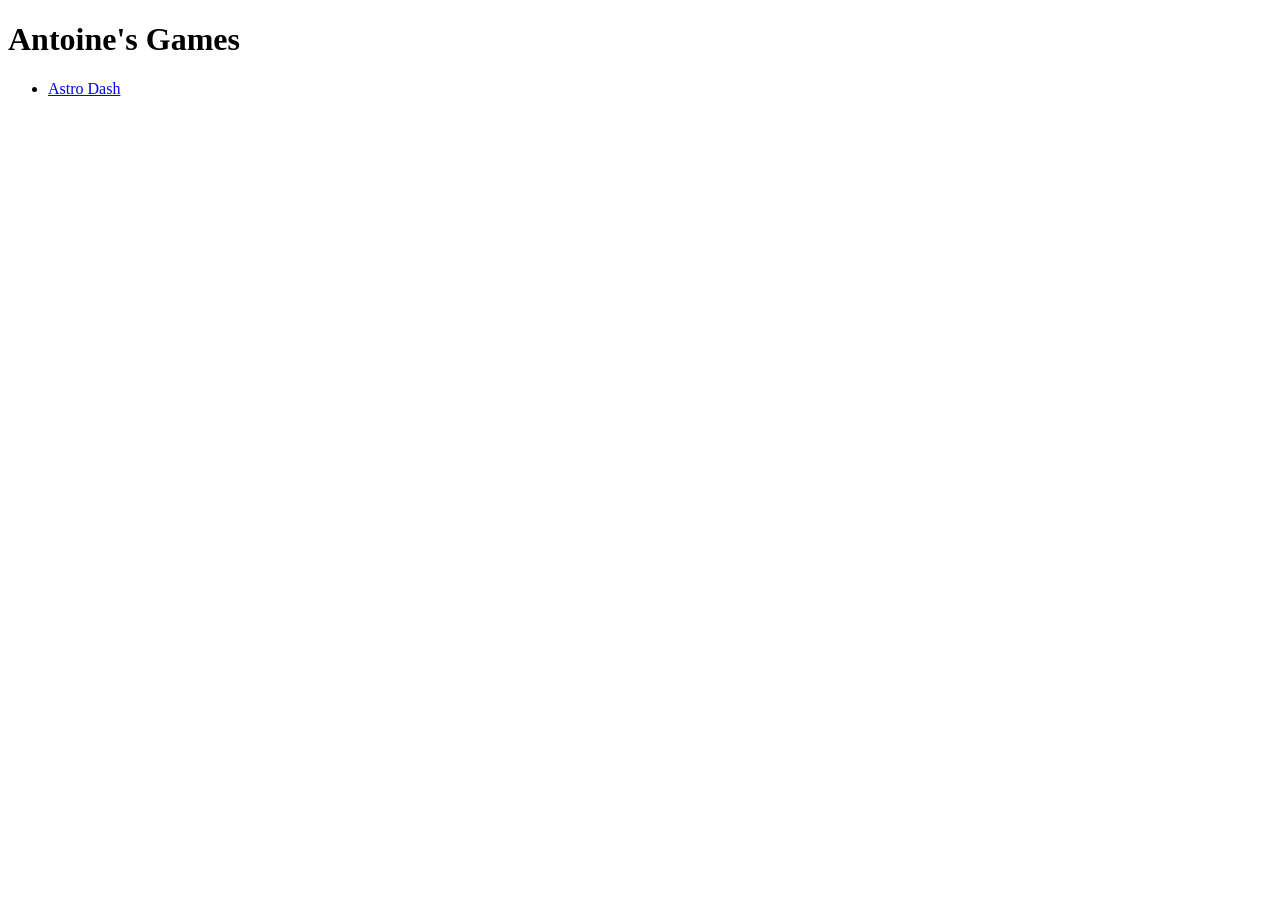
<file: index.html>
<!DOCTYPE html>
<html lang="en">
  <head>
    <meta charset="utf-8">
    <meta name="viewport" content="width=device-width, initial-scale=1">
    <title>Antoine's Games</title>
  </head>
  <body>
    <main>
      <h1>Antoine's Games</h1>
      <ul>
        <li><a href="astro_dash/">Astro Dash</a></li>
      </ul>
    </main>
  </body>
</html>
</file>
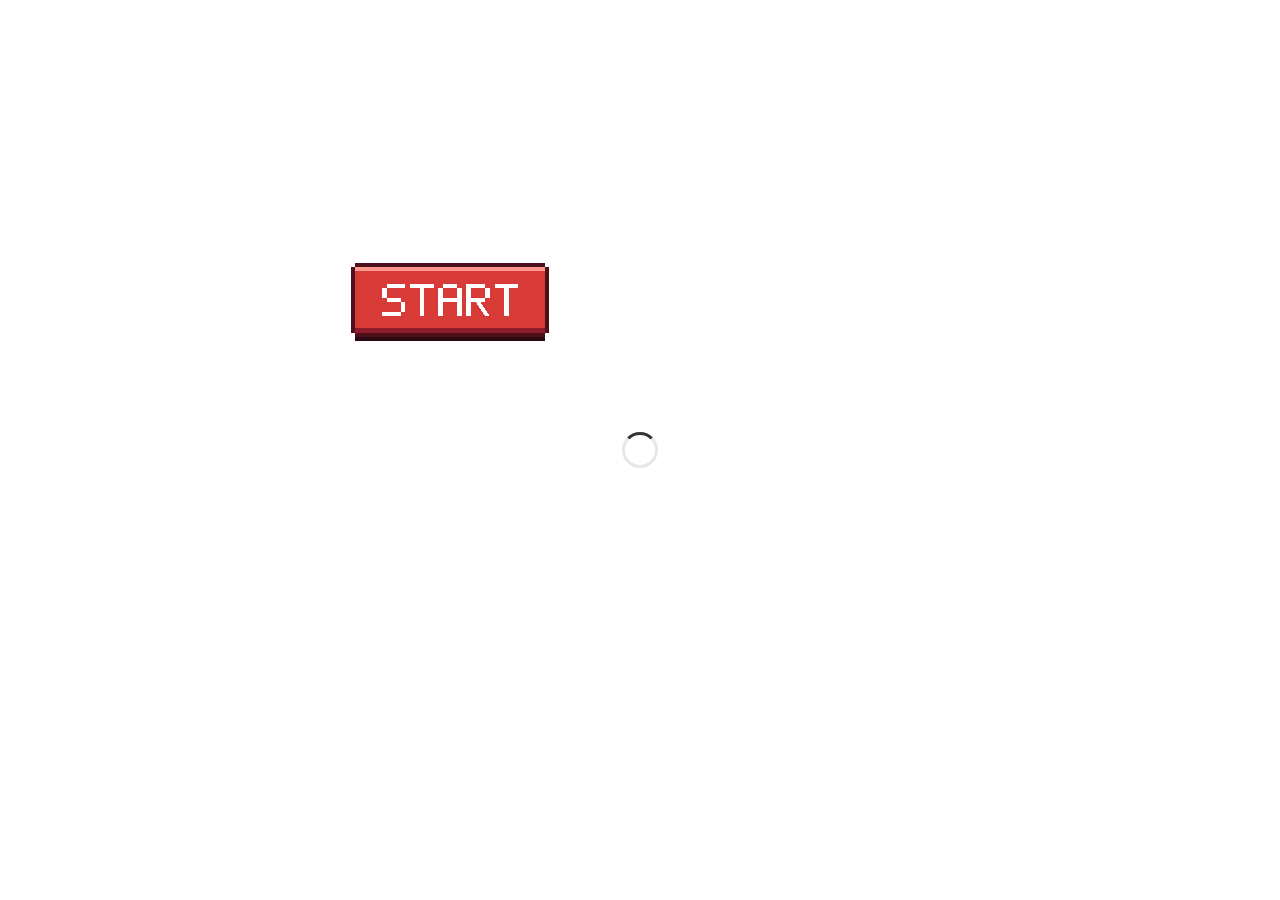
<file: astro_dash/index.html>
<!DOCTYPE html>
<html lang="en">
  <head>
    <script src="p5.js"></script>
    <script src="p5.sound.min.js"></script>
    
    
    
    <link rel="stylesheet" type="text/css" href="style.css">
    <meta charset="utf-8" />

  </head>
  <body>
    <main id="game-container">
      <button id="start-button" type="button" aria-label="start" disabled>
        <svg viewBox="0 0 29 7" aria-hidden="true">
          <path d="M1 0H5V1H1V3H4V4H5V6H4V7H0V6H4V4H1V3H0V1H1Z"/>
          <path d="M6 0H11V1H9V7H8V1H6Z"/>
          <path fill-rule="evenodd" d="M13 0H16V1H17V7H16V4H13V7H12V1H13ZM13 1V3H16V1Z"/>
          <path fill-rule="evenodd" d="M18 0H22V1H23V3H22V4H21L23 7H22L20 4H19V7H18ZM19 1V3H22V1Z"/>
          <path d="M24 0H29V1H27V7H26V1H24Z"/>
        </svg>
      </button>
    </main>
    <script src="hud.js"></script>
    <script src="sketch.js"></script>
  </body>
</html>
</file>
<file: astro_dash/style.css>
html, body {
  margin: 0;
  padding: 0;
}
canvas {
  display: block;
}
#game-container {
  position: relative;
  width: 900px;
  height: 600px;
}
#start-button {
  position: absolute;
  top: 50%;
  left: 50%;
  transform: translate(-50%, -50%);
  width: 190px;
  height: 66px;
  padding: 16px 27px;
  color: white;
  background: #d83a38;
  animation: start-button-blink 1s steps(1, end) infinite;
  border: 0;
  border-radius: 0;
  box-shadow: 0 -4px 0 #4e101b, 0 4px 0 #4e101b,
    -4px 0 0 #4e101b, 4px 0 0 #4e101b,
    0 8px 0 #290a12, inset 0 4px 0 #ff9990,
    inset 0 -5px 0 #8e1c2a;
  cursor: pointer;
}
@keyframes start-button-blink {
  0%, 100% {
    color: white;
    background: #d83a38;
  }
  50% {
    color: #d83a38;
    background: white;
  }
}
#start-button svg {
  display: block;
  width: 100%;
  height: 100%;
  fill: currentColor;
  shape-rendering: crispEdges;
}
#start-button:not(:disabled):hover {
  filter: brightness(1.13);
}
#start-button:not(:disabled):active {
  transform: translate(-50%, calc(-50% + 4px));
  box-shadow: 0 -4px 0 #4e101b, 0 4px 0 #4e101b,
    -4px 0 0 #4e101b, 4px 0 0 #4e101b,
    inset 0 4px 0 #8e1c2a;
}
#start-button:focus-visible {
  outline: 3px dashed white;
  outline-offset: 12px;
}
#start-button:disabled {
  cursor: wait;
}
</file>
